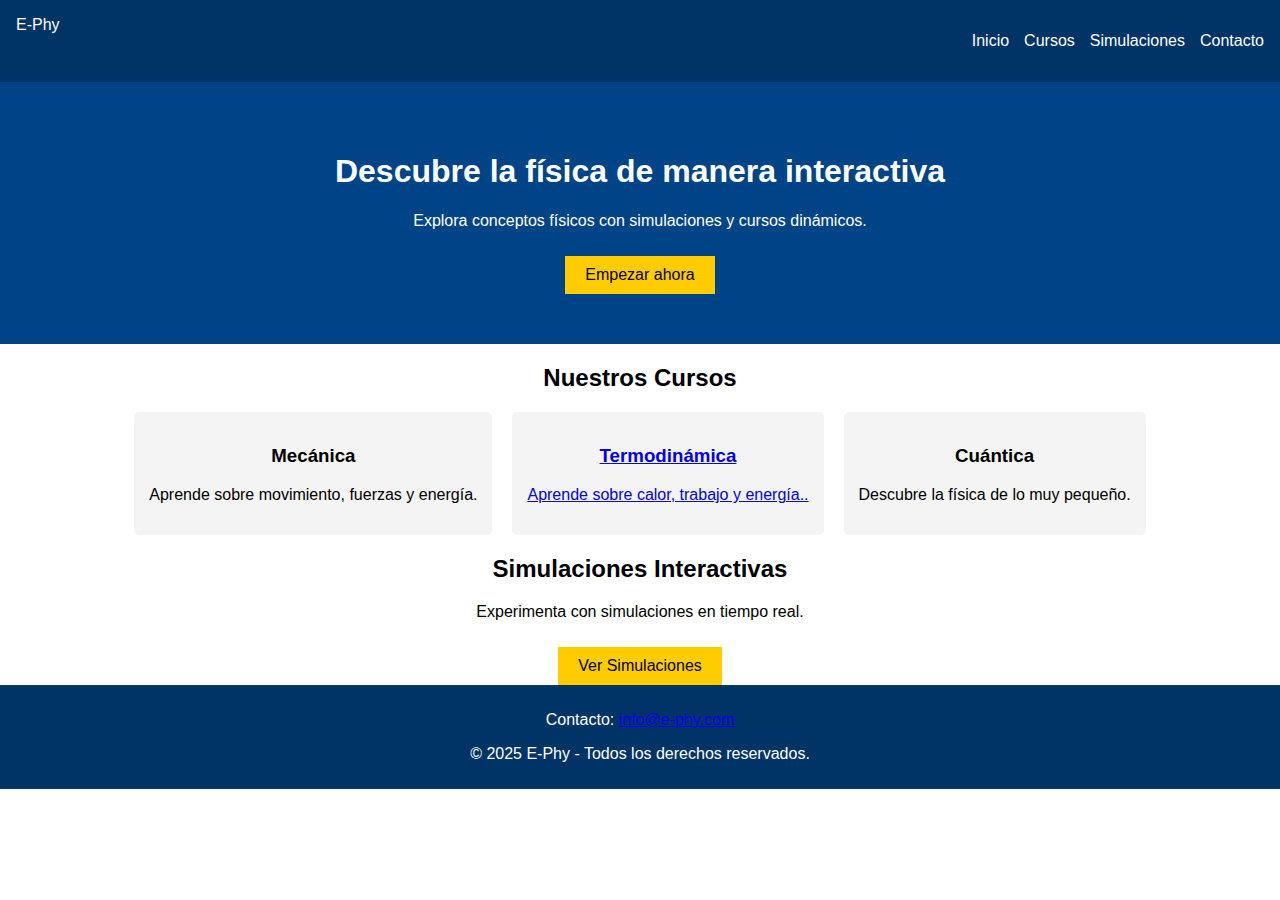
<file: index.html>
<!DOCTYPE html>
<html lang="es">
<head>
    <meta charset="UTF-8">
    <meta name="viewport" content="width=device-width, initial-scale=1.0">
    <title>E-Phy - Aprende Física Interactiva</title>
    <link rel="stylesheet" href="styles.css">
</head>
<body>

    <!-- Barra de navegación -->
    <nav>
        <div class="logo">E-Phy</div>
        <ul>
            <li><a href="#inicio">Inicio</a></li>
            <li><a href="#cursos">Cursos</a></li>
            <li><a href="#simulaciones">Simulaciones</a></li>
            <li><a href="#contacto">Contacto</a></li>
        </ul>
    </nav>

    <!-- Sección principal -->
    <header id="inicio">
        <h1>Descubre la física de manera interactiva</h1>
        <p>Explora conceptos físicos con simulaciones y cursos dinámicos.</p>
        <a href="#cursos" class="btn">Empezar ahora</a>
    </header>

    <!-- Sección de cursos -->
    <section id="cursos">
        <h2>Nuestros Cursos</h2>
        <div class="cursos-container">
            <div class="curso">
                <h3>Mecánica</h3>
                <p>Aprende sobre movimiento, fuerzas y energía.</p>
            </div>
            <a href="termodinamica.html" class="curso">
                <h3>Termodinámica</h3>
                <p>Aprende sobre calor, trabajo y energía..</p>
            </a>
            <div class="curso">
                <h3>Cuántica</h3>
                <p>Descubre la física de lo muy pequeño.</p>
            </div>
        </div>
    </section>

    <!-- Sección de simulaciones -->
    <section id="simulaciones">
        <h2>Simulaciones Interactivas</h2>
        <p>Experimenta con simulaciones en tiempo real.</p>
        <a href="https://colab.research.google.com/github/JonaJJSJ-crypto/E-Physics/blob/main/IntercambioCalor.ipynb" class="btn">Ver Simulaciones</a>
    </section>

    <!-- Pie de página -->
    <footer id="contacto">
        <p>Contacto: <a href="mailto:info@e-phy.com">info@e-phy.com</a></p>
        <p>&copy; 2025 E-Phy - Todos los derechos reservados.</p>
    </footer>

</body>
</html>
</file>
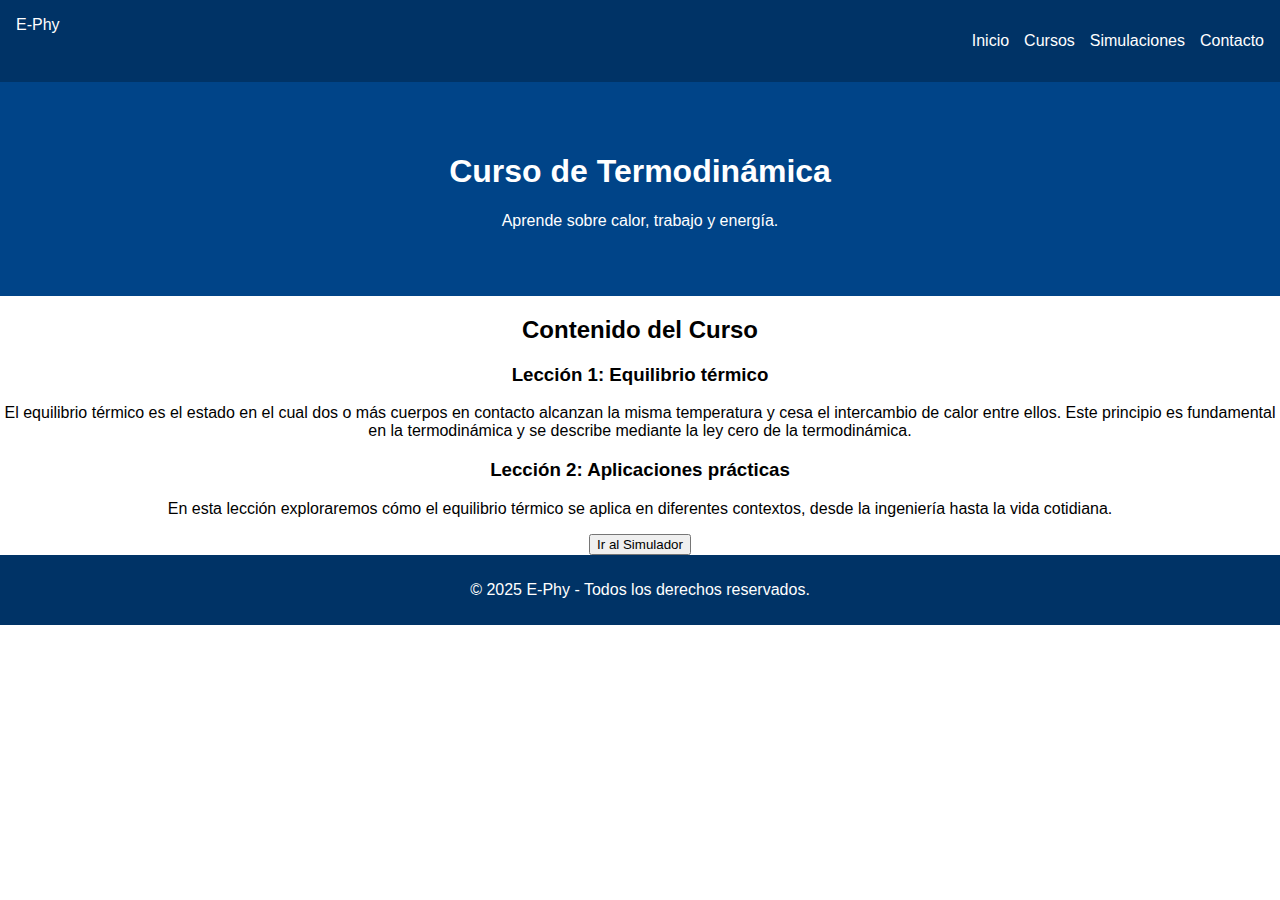
<file: termodinamica.html>
<!DOCTYPE html>
<html lang="es">
<head>
    <meta charset="UTF-8">
    <meta name="viewport" content="width=device-width, initial-scale=1.0">
    <title>Curso de Termodinámica - E-Phy</title>
    <link rel="stylesheet" href="styles.css">
</head>
<body>
    <nav>
        <div class="logo">E-Phy</div>
        <ul>
            <li><a href="index.html">Inicio</a></li>
            <li><a href="index.html#cursos">Cursos</a></li>
            <li><a href="index.html#simulaciones">Simulaciones</a></li>
            <li><a href="index.html#contacto">Contacto</a></li>
        </ul>
    </nav>

    <header>
        <h1>Curso de Termodinámica</h1>
        <p>Aprende sobre calor, trabajo y energía.</p>
    </header>

    <section>
        <h2>Contenido del Curso</h2>
        <h3>Lección 1: Equilibrio térmico</h3>
        <p>El equilibrio térmico es el estado en el cual dos o más cuerpos en contacto alcanzan la misma temperatura y cesa el intercambio de calor entre ellos. Este principio es fundamental en la termodinámica y se describe mediante la ley cero de la termodinámica.</p>
        
        <h3>Lección 2: Aplicaciones prácticas</h3>
        <p>En esta lección exploraremos cómo el equilibrio térmico se aplica en diferentes contextos, desde la ingeniería hasta la vida cotidiana.</p>
        <a href="https://colab.research.google.com/github/JonaJJSJ-crypto/E-Physics/blob/main/IntercambioCalor.ipynb">
            <button>Ir al Simulador</button>
        </a>
    </section>

    <footer>
        <p>&copy; 2025 E-Phy - Todos los derechos reservados.</p>
    </footer>
</body>
</html>
</file>
<file: styles.css>
body {
    font-family: Arial, sans-serif;
    margin: 0;
    padding: 0;
    text-align: center;
}

nav {
    display: flex;
    justify-content: space-between;
    background: #003366;
    padding: 1rem;
    color: white;
}

nav ul {
    list-style: none;
    display: flex;
    gap: 15px;
}

nav a {
    color: white;
    text-decoration: none;
}

header {
    background: #004488;
    color: white;
    padding: 50px 20px;
}

.btn {
    background: #ffcc00;
    color: black;
    padding: 10px 20px;
    text-decoration: none;
    display: inline-block;
    margin-top: 10px;
}

.cursos-container {
    display: flex;
    justify-content: center;
    gap: 20px;
}

.curso {
    background: #f4f4f4;
    padding: 15px;
    border-radius: 5px;
}

footer {
    background: #003366;
    color: white;
    padding: 10px;
}
</file>
